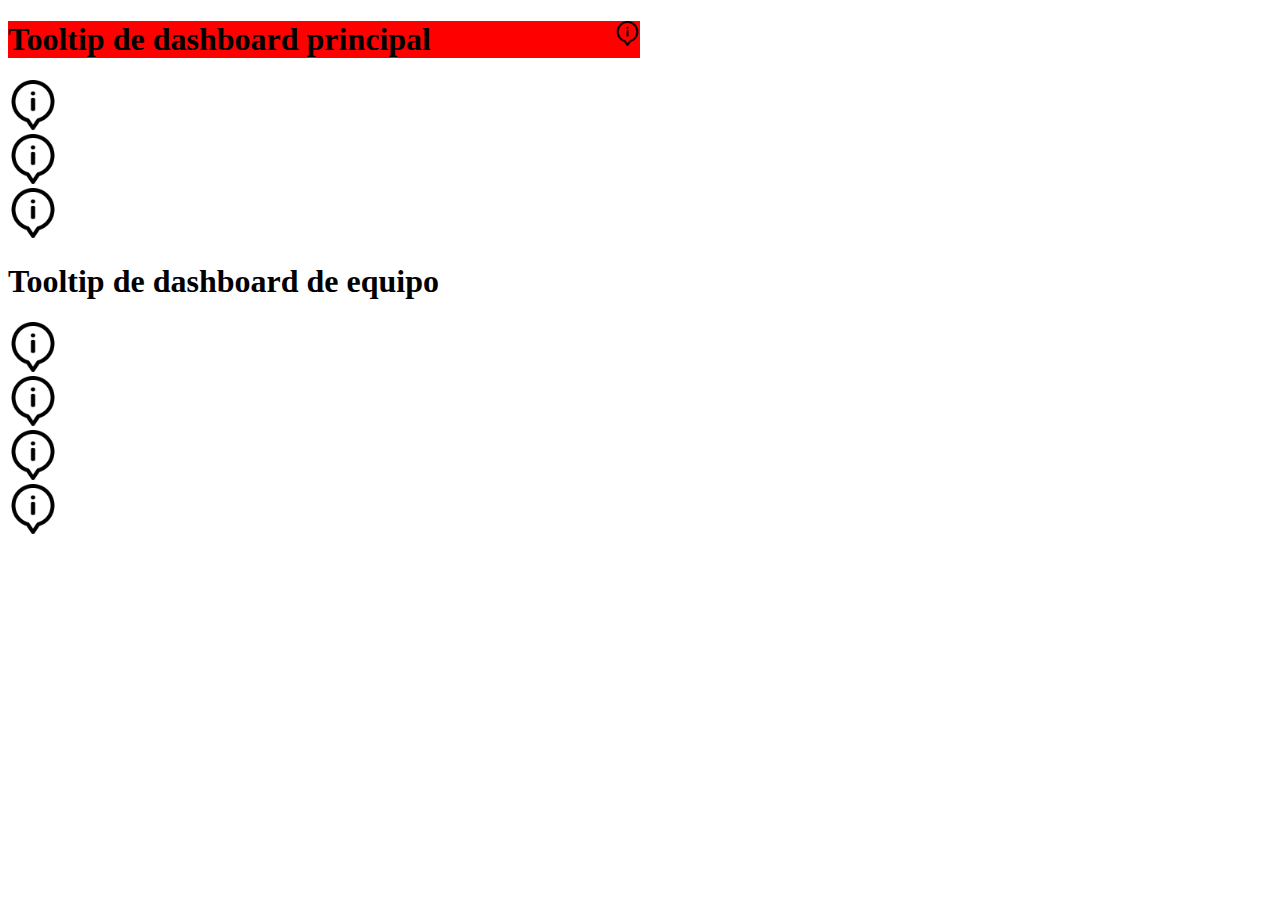
<file: index.html>
<!DOCTYPE html>
<html lang="en">

<head>
    <meta charset="UTF-8">
    <meta http-equiv="X-UA-Compatible" content="IE=edge">
    <meta name="viewport" content="width=device-width, initial-scale=1.0">
    <link rel="preconnect" href="https://fonts.googleapis.com">
    <link rel="preconnect" href="https://fonts.gstatic.com" crossorigin>
    <link rel="preconnect" href="https://fonts.googleapis.com">
    <link rel="preconnect" href="https://fonts.gstatic.com" crossorigin>
    <link href="https://fonts.googleapis.com/css2?family=Noto+Sans+TC:wght@300&display=swap" rel="stylesheet">
    <link rel="preconnect" href="https://fonts.googleapis.com">
    <link rel="preconnect" href="https://fonts.gstatic.com" crossorigin>
    <link href="css/jBox.all.min.css" rel="stylesheet">
    <link rel="stylesheet" href="./css/styles.css">
    <title>Document</title>
</head>

<body>
    <div style="background-color: red; width: 50%">
        
        <div id="myModal">
            <img src="assets/informacion.png" width="25" height='25' style="float: right;">
        </div>
        <h1>Tooltip de dashboard principal</h1>
    </div>

    <div id="myModal-1">
        <img src="assets/informacion.png" width="50" height='50'>
    </div>
    <div id="myModal-2">
        <img src="assets/informacion.png" width="50" height='50'>
    </div>
    <div id="myModal-3">
        <img src="assets/informacion.png" width="50" height='50'>
    </div>

    <h1>Tooltip de dashboard de equipo</h1>

    <div id="myModal-4">
        <img src="assets/informacion.png" width="50" height='50'>
    </div>
    <div id="myModal-5">
        <img src="assets/informacion.png" width="50" height='50'>
    </div>
    <div id="myModal-6">
        <img src="assets/informacion.png" width="50" height='50'>
    </div>
    <div id="myModal-7">
        <img src="assets/informacion.png" width="50" height='50'>
    </div>


    <script src="js/jquery-3.6.0.min.js"></script>
    <script src="js/jBox.all.min.js"></script>
    <script src="js/index.js"></script>

</body>

</html>
</file>
<file: css/styles.css>
.target {
    font-family: 'Noto Sans TC', sans-serif;
  font-size: 16px;
}

.circulo {
  width: 25px;
  height: 25px;
  -moz-border-radius: 50%;
  -webkit-border-radius: 50%;
  border-radius: 50%;
  margin: 10px;
  background: #2EB794;
}
</file>
<file: css/jBox.all.min.css>
.jBox-wrapper{text-align:left;box-sizing:border-box}.jBox-container,.jBox-content,.jBox-title{position:relative;word-break:break-word;box-sizing:border-box}.jBox-container{background:#fff}.jBox-content{padding:8px 12px;overflow-x:hidden;overflow-y:auto;transition:opacity .2s}.jBox-footer{box-sizing:border-box}.jBox-Mouse .jBox-container,.jBox-Tooltip .jBox-container{border-radius:4px;box-shadow:0 0 3px rgba(0,0,0,.25)}.jBox-Mouse .jBox-title,.jBox-Tooltip .jBox-title{padding:8px 10px 0;font-weight:700}.jBox-Mouse.jBox-hasTitle .jBox-content,.jBox-Tooltip.jBox-hasTitle .jBox-content{padding-top:5px}.jBox-Mouse{pointer-events:none}.jBox-pointer{position:absolute;overflow:hidden;box-sizing:border-box}.jBox-pointer:after{content:'';width:20px;height:20px;position:absolute;background:#fff;transform:rotate(45deg);box-sizing:border-box}.jBox-pointer-top{top:0}.jBox-pointer-top:after{left:5px;top:6px;box-shadow:-1px -1px 2px rgba(0,0,0,.15)}.jBox-pointer-right{right:0}.jBox-pointer-right:after{top:5px;right:6px;box-shadow:1px -1px 2px rgba(0,0,0,.15)}.jBox-pointer-left{left:0}.jBox-pointer-left:after{top:5px;left:6px;box-shadow:-1px 1px 2px rgba(0,0,0,.15)}.jBox-pointer-bottom{bottom:0}.jBox-pointer-bottom:after{left:5px;bottom:6px;box-shadow:1px 1px 2px rgba(0,0,0,.15)}.jBox-pointer-bottom,.jBox-pointer-top{width:30px;height:12px}.jBox-pointer-left,.jBox-pointer-right{width:12px;height:30px}.jBox-Modal .jBox-container{border-radius:4px}.jBox-Modal .jBox-container,.jBox-Modal.jBox-closeButton-box:before{box-shadow:0 3px 15px rgba(0,0,0,.4),0 0 5px rgba(0,0,0,.4)}.jBox-Modal .jBox-content{padding:15px 20px}.jBox-Modal .jBox-title{border-radius:4px 4px 0 0;padding:15px 20px;background:#fafafa;border-bottom:1px solid #eee}.jBox-Modal.jBox-closeButton-title .jBox-title{padding-right:65px}.jBox-Modal .jBox-footer{border-radius:0 0 4px 4px}.jBox-closeButton{z-index:1;cursor:pointer;position:absolute;box-sizing:border-box}.jBox-closeButton svg{position:absolute;top:50%;right:50%}.jBox-closeButton path{fill:#aaa;transition:fill .2s}.jBox-closeButton:hover path{fill:#888}.jBox-overlay .jBox-closeButton{top:0;right:0;width:40px;height:40px}.jBox-overlay .jBox-closeButton svg{width:20px;height:20px;margin-top:-10px;margin-right:-10px}.jBox-overlay .jBox-closeButton path{fill:#ddd}.jBox-overlay .jBox-closeButton:hover path{fill:#fff}.jBox-closeButton-title .jBox-closeButton{top:0;right:0;bottom:0;width:50px}.jBox-closeButton-title svg{width:12px;height:12px;margin-top:-6px;margin-right:-6px}.jBox-closeButton-box{box-sizing:border-box}.jBox-closeButton-box .jBox-closeButton{top:-8px;right:-10px;width:24px;height:24px;background:#fff;border-radius:50%}.jBox-closeButton-box .jBox-closeButton svg{width:10px;height:10px;margin-top:-5px;margin-right:-5px}.jBox-closeButton-box:before{content:'';position:absolute;top:-8px;right:-10px;width:24px;height:24px;border-radius:50%;box-shadow:0 0 5px rgba(0,0,0,.3)}.jBox-closeButton-box.jBox-pointerPosition-top:before{top:5px}.jBox-closeButton-box.jBox-pointerPosition-right:before{right:2px}.jBox-Modal.jBox-hasTitle.jBox-closeButton-box .jBox-closeButton{background:#fafafa}.jBox-overlay{position:fixed;top:0;left:0;width:100%;height:100%;background-color:rgba(0,0,0,.82)}.jBox-footer{background:#fafafa;border-top:1px solid #eee;padding:8px 10px;border-radius:0 0 3px 3px}body[class*=" jBox-blockScroll-"],body[class^=jBox-blockScroll-]{overflow:hidden}.jBox-draggable{cursor:move}@keyframes jBoxLoading{to{transform:rotate(360deg)}}.jBox-loading .jBox-content{opacity:.2}.jBox-loading-spinner .jBox-content{min-height:38px!important;min-width:38px!important;opacity:0}.jBox-spinner{box-sizing:border-box;position:absolute;top:50%;left:50%;width:24px;height:24px;margin-top:-12px;margin-left:-12px}.jBox-spinner:before{display:block;box-sizing:border-box;content:'';width:24px;height:24px;border-radius:50%;border:2px solid rgba(0,0,0,.2);border-top-color:rgba(0,0,0,.8);animation:jBoxLoading .6s linear infinite}.jBox-countdown{border-radius:4px 4px 0 0;z-index:0;background:#000;opacity:.2;position:absolute;top:0;left:0;right:0;height:3px;overflow:hidden}.jBox-countdown-inner{top:0;right:0;width:100%;height:3px;position:absolute;background:#fff}[class*=" jBox-animated-"],[class^=jBox-animated-]{animation-fill-mode:both}@keyframes jBox-tada{0%{transform:scale(1)}10%,20%{transform:scale(.8) rotate(-4deg)}30%,50%,70%,90%{transform:scale(1.2) rotate(4deg)}40%,60%,80%{transform:scale(1.2) rotate(-4deg)}100%{transform:scale(1) rotate(0)}}.jBox-animated-tada{animation:jBox-tada 1s}@keyframes jBox-tadaSmall{0%{transform:scale(1)}10%,20%{transform:scale(.9) rotate(-2deg)}30%,50%,70%,90%{transform:scale(1.1) rotate(2deg)}40%,60%,80%{transform:scale(1.1) rotate(-2deg)}100%{transform:scale(1) rotate(0)}}.jBox-animated-tadaSmall{animation:jBox-tadaSmall 1s}@keyframes jBox-flash{0%,100%,50%{opacity:1}25%,75%{opacity:0}}.jBox-animated-flash{animation:jBox-flash .5s}@keyframes jBox-shake{0%,100%{transform:translateX(0)}20%,60%{transform:translateX(-6px)}40%,80%{transform:translateX(6px)}}.jBox-animated-shake{animation:jBox-shake .4s}@keyframes jBox-pulseUp{0%{transform:scale(1)}50%{transform:scale(1.15)}100%{transform:scale(1)}}.jBox-animated-pulseUp{animation:jBox-pulseUp .25s}@keyframes jBox-pulseDown{0%{transform:scale(1)}50%{transform:scale(.85)}100%{transform:scale(1)}}.jBox-animated-pulseDown{animation:jBox-pulseDown .25s}@keyframes jBox-popIn{0%{transform:scale(0)}50%{transform:scale(1.1)}100%{transform:scale(1)}}.jBox-animated-popIn{animation:jBox-popIn .25s}@keyframes jBox-popOut{0%{transform:scale(1)}50%{transform:scale(1.1)}100%{transform:scale(0)}}.jBox-animated-popOut{animation:jBox-popOut .25s}@keyframes jBox-fadeIn{0%{opacity:0}100%{opacity:1}}.jBox-animated-fadeIn{animation:jBox-fadeIn .2s}@keyframes jBox-fadeOut{0%{opacity:1}100%{opacity:0}}.jBox-animated-fadeOut{animation:jBox-fadeOut .2s}@keyframes jBox-slideUp{0%{transform:translateY(0)}100%{transform:translateY(-300px);opacity:0}}.jBox-animated-slideUp{animation:jBox-slideUp .4s}@keyframes jBox-slideRight{0%{transform:translateX(0)}100%{transform:translateX(300px);opacity:0}}.jBox-animated-slideRight{animation:jBox-slideRight .4s}@keyframes jBox-slideDown{0%{transform:translateY(0)}100%{transform:translateY(300px);opacity:0}}.jBox-animated-slideDown{animation:jBox-slideDown .4s}@keyframes jBox-slideLeft{0%{transform:translateX(0)}100%{transform:translateX(-300px);opacity:0}}.jBox-animated-slideLeft{animation:jBox-slideLeft .4s}.jBox-Confirm .jBox-content{text-align:center;padding:46px 35px}@media (max-width:500px){.jBox-Confirm .jBox-content{padding:32px 20px}}.jBox-Confirm-footer{height:46px}.jBox-Confirm-button{display:block;float:left;cursor:pointer;text-align:center;width:50%;line-height:46px;height:46px;overflow:hidden;padding:0 10px;transition:color .2s,background-color .2s;box-sizing:border-box}.jBox-Confirm-button-cancel{border-bottom-left-radius:4px;background:#ddd;color:#666}.jBox-Confirm-button-cancel:active,.jBox-Confirm-button-cancel:hover{background:#ccc}.jBox-Confirm-button-cancel:active{box-shadow:inset 0 1px 3px rgba(0,0,0,.2)}.jBox-Confirm-button-submit{border-bottom-right-radius:4px;background:#7d0;color:#fff}.jBox-Confirm-button-submit:active,.jBox-Confirm-button-submit:hover{background:#6c0}.jBox-Confirm-button-submit:active{box-shadow:inset 0 1px 3px rgba(0,0,0,.2)}.jBox-Image .jBox-container{background-color:transparent}.jBox-Image .jBox-content{padding:0;width:100%;height:100%}.jBox-image-container{background:center center no-repeat;position:absolute;width:100%;height:100%;opacity:0}.jBox-image-label-wrapper{position:absolute;top:100%;left:0;right:0;height:40px;z-index:100;display:flex}.jBox-image-label-container{position:relative;flex:1}.jBox-image-label{box-sizing:border-box;position:absolute;left:0;bottom:0;width:100%;text-align:center;color:#fff;padding:8px 12px;font-size:15px;line-height:24px;transition:opacity .36s;opacity:0;z-index:0;pointer-events:none}.jBox-image-label.expanded{background:#000}.jBox-image-label:not(.expanded){text-overflow:ellipsis;white-space:nowrap;overflow:hidden}.jBox-image-label.active{opacity:1;pointer-events:all}@media (max-width:600px){.jBox-image-label{font-size:13px}}.jBox-image-pointer-next,.jBox-image-pointer-prev{flex-shrink:0;width:40px;height:40px;cursor:pointer;opacity:.8;transition:opacity .2s;background:no-repeat center center url([data-uri]);background-size:11px auto;user-select:none;z-index:1}.jBox-image-pointer-next:hover,.jBox-image-pointer-prev:hover{opacity:1}.jBox-image-pointer-next{transform:scaleX(-1)}.jBox-image-counter-container{flex-shrink:0;white-space:nowrap;height:40px;line-height:40px;font-size:13px;color:#fff;text-align:right;display:none}.jBox-image-has-counter .jBox-image-counter-container{display:block}.jBox-overlay.jBox-overlay-Image{background:#000}.jBox-image-not-found{background:#000}.jBox-image-not-found:before{content:'';box-sizing:border-box;display:block;width:80px;height:80px;margin-top:-40px;margin-left:-40px;position:absolute;top:50%;left:50%;border:5px solid #222;border-radius:50%}.jBox-image-not-found:after{content:'';display:block;box-sizing:content-box;z-index:auto;width:6px;height:74px;margin-top:-37px;margin-left:-3px;position:absolute;top:50%;left:50%;background:#222;transform:rotateZ(45deg);transform-origin:50% 50% 0}.jBox-image-download-button-wrapper{position:absolute;top:-40px;right:35px;height:40px;display:flex;cursor:pointer;opacity:.8;transition:opacity .2s}.jBox-image-download-button-wrapper:hover{opacity:1}.jBox-image-download-button-icon{width:40px;height:40px;background:center center no-repeat url([data-uri]);background-size:60%}.jBox-image-download-button-text{white-space:nowrap;line-height:40px;padding:0 10px 0 0;color:#fff;font-size:14px}@keyframes jBoxImageLoading{to{transform:rotate(360deg)}}.jBox-image-loading:before{content:'';position:absolute;top:50%;left:50%;width:32px;height:32px;margin-top:-16px;margin-left:-16px;border:4px solid #333;border-bottom-color:#666;animation:jBoxImageLoading 1.2s linear infinite;border-radius:50%}.jBox-Notice{transition:margin .2s}.jBox-Notice .jBox-container{border-radius:4px;box-shadow:inset 1px 1px 0 0 rgba(255,255,255,.25),inset -1px -1px 0 0 rgba(0,0,0,.1)}.jBox-Notice .jBox-content{border-radius:4px;padding:12px 20px}@media (max-width:768px){.jBox-Notice .jBox-content{padding:10px 15px}}@media (max-width:500px){.jBox-Notice .jBox-content{padding:8px 10px}}.jBox-Notice.jBox-hasTitle .jBox-content{padding-top:5px}@media (max-width:500px){.jBox-Notice.jBox-hasTitle .jBox-content{padding-top:0}}.jBox-Notice.jBox-hasTitle .jBox-title{padding:12px 20px 0;font-weight:700}@media (max-width:768px){.jBox-Notice.jBox-hasTitle .jBox-title{padding:10px 15px 0}}@media (max-width:500px){.jBox-Notice.jBox-hasTitle .jBox-title{padding:8px 10px 0}}.jBox-Notice.jBox-closeButton-title .jBox-title{padding-right:55px}.jBox-Notice.jBox-closeButton-title.jBox-hasTitle .jBox-closeButton{width:40px}.jBox-Notice.jBox-Notice-black .jBox-container{color:#fff;background:#000}.jBox-Notice.jBox-Notice-black.jBox-closeButton-title.jBox-hasTitle .jBox-closeButton path,.jBox-Notice.jBox-Notice-black.jBox-closeButton-title.jBox-hasTitle .jBox-closeButton:hover path{fill:#fff}.jBox-Notice.jBox-Notice-gray .jBox-container{color:#222;background:#f6f6f6}.jBox-Notice.jBox-Notice-gray.jBox-closeButton-title.jBox-hasTitle .jBox-closeButton path,.jBox-Notice.jBox-Notice-gray.jBox-closeButton-title.jBox-hasTitle .jBox-closeButton:hover path{fill:#222}.jBox-Notice.jBox-Notice-red .jBox-container{color:#fff;background:#d00}.jBox-Notice.jBox-Notice-red.jBox-closeButton-title.jBox-hasTitle .jBox-closeButton path,.jBox-Notice.jBox-Notice-red.jBox-closeButton-title.jBox-hasTitle .jBox-closeButton:hover path{fill:#fff}.jBox-Notice.jBox-Notice-green .jBox-container{color:#fff;background:#5d0}.jBox-Notice.jBox-Notice-green.jBox-closeButton-title.jBox-hasTitle .jBox-closeButton path,.jBox-Notice.jBox-Notice-green.jBox-closeButton-title.jBox-hasTitle .jBox-closeButton:hover path{fill:#fff}.jBox-Notice.jBox-Notice-blue .jBox-container{color:#fff;background:#49d}.jBox-Notice.jBox-Notice-blue.jBox-closeButton-title.jBox-hasTitle .jBox-closeButton path,.jBox-Notice.jBox-Notice-blue.jBox-closeButton-title.jBox-hasTitle .jBox-closeButton:hover path{fill:#fff}.jBox-Notice.jBox-Notice-yellow .jBox-container{color:#000;background:#fd0}.jBox-Notice.jBox-Notice-yellow.jBox-closeButton-title.jBox-hasTitle .jBox-closeButton path,.jBox-Notice.jBox-Notice-yellow.jBox-closeButton-title.jBox-hasTitle .jBox-closeButton:hover path{fill:#fff}.jBox-NoticeFancy .jBox-content,.jBox-NoticeFancy .jBox-title{padding-left:25px}.jBox-NoticeFancy.jBox-Notice-color .jBox-container{color:#fff;background:#000}.jBox-NoticeFancy.jBox-Notice-color .jBox-container:after{content:'';position:absolute;top:0;left:0;bottom:0;width:8px;border-radius:4px 0 0 4px;background-image:linear-gradient(45deg,rgba(255,255,255,.4) 25%,transparent 25%,transparent 50%,rgba(255,255,255,.4) 50%,rgba(255,255,255,.4) 75%,transparent 75%,transparent);background-size:14px 14px}.jBox-NoticeFancy.jBox-Notice-black .jBox-container:after,.jBox-NoticeFancy.jBox-Notice-gray .jBox-container:after{background-color:#888}.jBox-NoticeFancy.jBox-Notice-red .jBox-container:after{background-color:#e00}.jBox-NoticeFancy.jBox-Notice-green .jBox-container:after{background-color:#6c0}.jBox-NoticeFancy.jBox-Notice-blue .jBox-container:after{background-color:#49d}.jBox-NoticeFancy.jBox-Notice-yellow .jBox-container:after{background-color:#fb0}.jBox-NoticeFancy .jBox-countdown{left:8px;border-radius:0 4px 0 0}.jBox-TooltipBorder .jBox-container,.jBox-TooltipBorder .jBox-pointer:after{border:2px solid #49d}.jBox-TooltipBorder .jBox-pointer:after{width:22px;height:22px}.jBox-TooltipBorder .jBox-pointer-bottom,.jBox-TooltipBorder .jBox-pointer-top{width:34px;height:13px}.jBox-TooltipBorder .jBox-pointer-bottom:after,.jBox-TooltipBorder .jBox-pointer-top:after{left:6px}.jBox-TooltipBorder .jBox-pointer-left,.jBox-TooltipBorder .jBox-pointer-right{width:13px;height:34px}.jBox-TooltipBorder .jBox-pointer-left:after,.jBox-TooltipBorder .jBox-pointer-right:after{top:6px}.jBox-TooltipBorder.jBox-closeButton-box:before{width:28px;height:28px;background:#49d}.jBox-TooltipBorderThick .jBox-container{box-shadow:none;border-radius:8px;border:4px solid #ccc}.jBox-TooltipBorderThick .jBox-pointer:after{box-shadow:none;border:4px solid #ccc;width:24px;height:24px}.jBox-TooltipBorderThick .jBox-pointer-bottom,.jBox-TooltipBorderThick .jBox-pointer-top{width:38px;height:13px}.jBox-TooltipBorderThick .jBox-pointer-left,.jBox-TooltipBorderThick .jBox-pointer-right{width:13px;height:38px}.jBox-TooltipBorderThick.jBox-closeButton-box:before{width:32px;height:32px;background:#ccc}.jBox-TooltipDark .jBox-container{border-radius:4px;background:#000;color:#fff;box-shadow:0 0 6px rgba(0,0,0,.4)}.jBox-TooltipDark .jBox-pointer:after{background:#000}.jBox-TooltipDark .jBox-closeButton{background:#000}.jBox-TooltipDark.jBox-closeButton-box:before{box-shadow:0 0 6px rgba(0,0,0,.4)}.jBox-TooltipDark.jBox-closeButton-box .jBox-closeButton path{fill:#ddd}.jBox-TooltipDark.jBox-closeButton-box .jBox-closeButton:hover path{fill:#fff}.jBox-TooltipDark.jBox-closeButton-box .jBox-closeButton:active path{fill:#bbb}.jBox-TooltipError{pointer-events:none}.jBox-TooltipError .jBox-container{border-radius:2px;background:#d00;color:#fff;font-weight:700;font-size:13px}.jBox-TooltipError .jBox-content{padding:0 10px;line-height:28px}.jBox-TooltipError .jBox-pointer:after{background:#d00;width:20px;height:20px}.jBox-TooltipError .jBox-pointer-bottom,.jBox-TooltipError .jBox-pointer-top{width:22px;height:8px}.jBox-TooltipError .jBox-pointer-left,.jBox-TooltipError .jBox-pointer-right{width:8px;height:22px}.jBox-TooltipError .jBox-pointer-top:after{left:1px;top:6px}.jBox-TooltipError .jBox-pointer-right:after{top:1px;right:6px}.jBox-TooltipError .jBox-pointer-bottom:after{left:1px;bottom:6px}.jBox-TooltipError .jBox-pointer-left:after{top:1px;left:6px}.jBox-TooltipSmall{pointer-events:none}.jBox-TooltipSmall .jBox-container{border-radius:2px}.jBox-TooltipSmall .jBox-content{padding:0 10px;line-height:28px}.jBox-TooltipSmall .jBox-pointer:after{width:20px;height:20px}.jBox-TooltipSmall .jBox-pointer-bottom,.jBox-TooltipSmall .jBox-pointer-top{width:22px;height:8px}.jBox-TooltipSmall .jBox-pointer-left,.jBox-TooltipSmall .jBox-pointer-right{width:8px;height:22px}.jBox-TooltipSmall .jBox-pointer-top:after{left:1px;top:6px}.jBox-TooltipSmall .jBox-pointer-right:after{top:1px;right:6px}.jBox-TooltipSmall .jBox-pointer-bottom:after{left:1px;bottom:6px}.jBox-TooltipSmall .jBox-pointer-left:after{top:1px;left:6px}.jBox-TooltipSmallGray{pointer-events:none}.jBox-TooltipSmallGray .jBox-container{font-size:13px;line-height:24px;border-radius:12px;background-image:linear-gradient(to bottom,#fafafa,#f2f2f2)}.jBox-TooltipSmallGray .jBox-content{padding:0 10px}.jBox-TooltipSmallGray .jBox-pointer:after{width:20px;height:20px}.jBox-TooltipSmallGray .jBox-pointer-bottom,.jBox-TooltipSmallGray .jBox-pointer-top{width:22px;height:8px}.jBox-TooltipSmallGray .jBox-pointer-left,.jBox-TooltipSmallGray .jBox-pointer-right{width:8px;height:22px}.jBox-TooltipSmallGray .jBox-pointer-top:after{background:#fafafa;left:1px;top:6px}.jBox-TooltipSmallGray .jBox-pointer-right:after{top:1px;right:6px}.jBox-TooltipSmallGray .jBox-pointer-bottom:after{background:#f2f2f2;left:1px;bottom:6px}.jBox-TooltipSmallGray .jBox-pointer-left:after{top:1px;left:6px}
</file>
